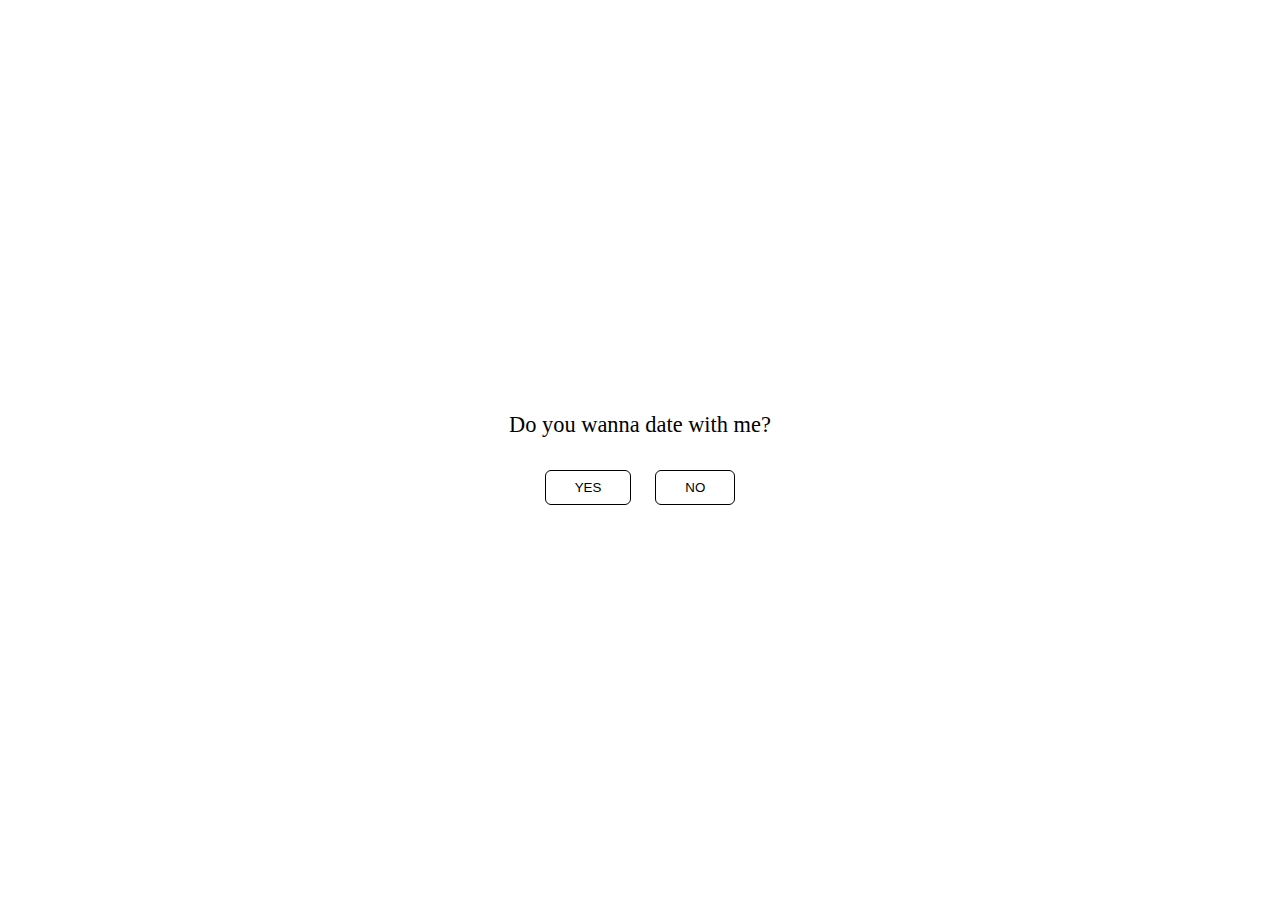
<file: index.html>
<!DOCTYPE html>
<html>
<head>
	<meta charset="utf-8">
	<meta name="viewport" content="width=device-width, initial-scale=1">
	<title>Propose</title>
	<style type="text/css">
		body{
			height: 100vh;
			display: flex;
			justify-content: center;
			align-items: center;
			overflow: hidden;
		}

		.container{
			width: 1000px;
			padding: 1rem;
			display: flex;
			align-items: center;
			flex-direction: column;
			gap: 1rem;
		}

		.container span{
			font-size: 1.4rem;
		}

		.container .button{
			display: flex;
			gap: 1.5rem;
		}

		.container .button .button-div{
			padding: 9px 29px;
			border: 1px solid black;
			border-radius: 6px;
			cursor: pointer;
			background-color: transparent;
		}

		.container .button .yes:hover{
			transition: .5s;
			background-color: #f7e2e2;
			color: #ffffff;
		}

		.container .button .no:hover{
			transition: .5s;
			background-color: #7a0012;
			color: #ffffff;
		}

		.hide{
			display: none;
		}

	</style>
	<script type="text/javascript" async src="https://tenor.com/embed.js"></script>
</head>
<body>
	<div class="container">
		<span>Do you wanna date with me?</span>
		<div class="tenor-gif-embed" data-postid="635661530100699849" data-share-method="host" data-aspect-ratio="1" data-width="30%">
			<a href="https://tenor.com/view/bubu-dudu-sseeyall-gif-635661530100699849"></a>
			<a href="https://tenor.com/search/bubu+dudu-stickers"></a>
		</div>

		<div class="button">
			<button class="button-div yes">YES</button>
			<button class="button-div no">NO</button>
		</div>
	</div>
	<script type="text/javascript" src="propose.js"></script>
</body>
</html>
</file>
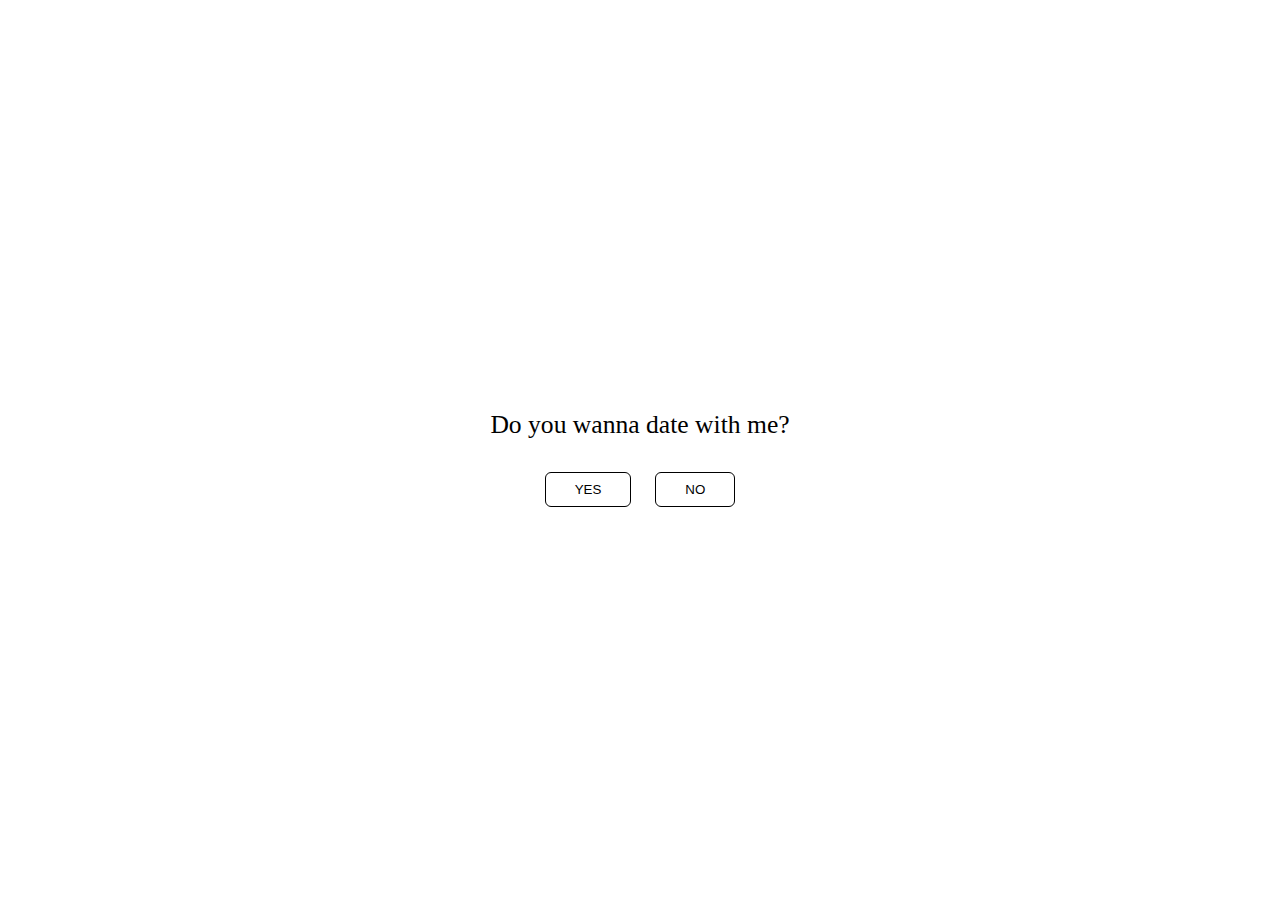
<file: propose.html>
<!DOCTYPE html>
<html>
<head>
	<meta charset="utf-8">
	<meta name="viewport" content="width=device-width, initial-scale=1">
	<title>Propose</title>
	<style type="text/css">
		body{
			height: 100vh;
			display: flex;
			justify-content: center;
			align-items: center;
			overflow: hidden;
		}

		.container{
			width: 1000px;
			padding: 1rem;
			display: flex;
			align-items: center;
			flex-direction: column;
			gap: 1rem;
		}

		.container span{
			font-size: 1.6rem;
		}

		.container .button{
			display: flex;
			gap: 1.5rem;
		}

		.container .button .button-div{
			padding: 9px 29px;
			border: 1px solid black;
			border-radius: 6px;
			cursor: pointer;
			background-color: transparent;
		}

		.container .button .yes:hover{
			transition: .5s;
			background-color: #f7e2e2;
			color: #ffffff;
		}

		.container .button .no:hover{
			transition: .5s;
			background-color: #7a0012;
			color: #ffffff;
		}

		.hide{
			display: none;
		}

	</style>
	<script type="text/javascript" async src="https://tenor.com/embed.js"></script>
</head>
<body>
	<div class="container">
		<span>Do you wanna date with me?</span>
		<div class="tenor-gif-embed" data-postid="635661530100699849" data-share-method="host" data-aspect-ratio="1" data-width="30%">
			<a href="https://tenor.com/view/bubu-dudu-sseeyall-gif-635661530100699849"></a>
			<a href="https://tenor.com/search/bubu+dudu-stickers"></a>
		</div>

		<div class="button">
			<button class="button-div yes">YES</button>
			<button class="button-div no">NO</button>
		</div>
	</div>
	<script type="text/javascript" src="propose.js"></script>
</body>
</html>
</file>
